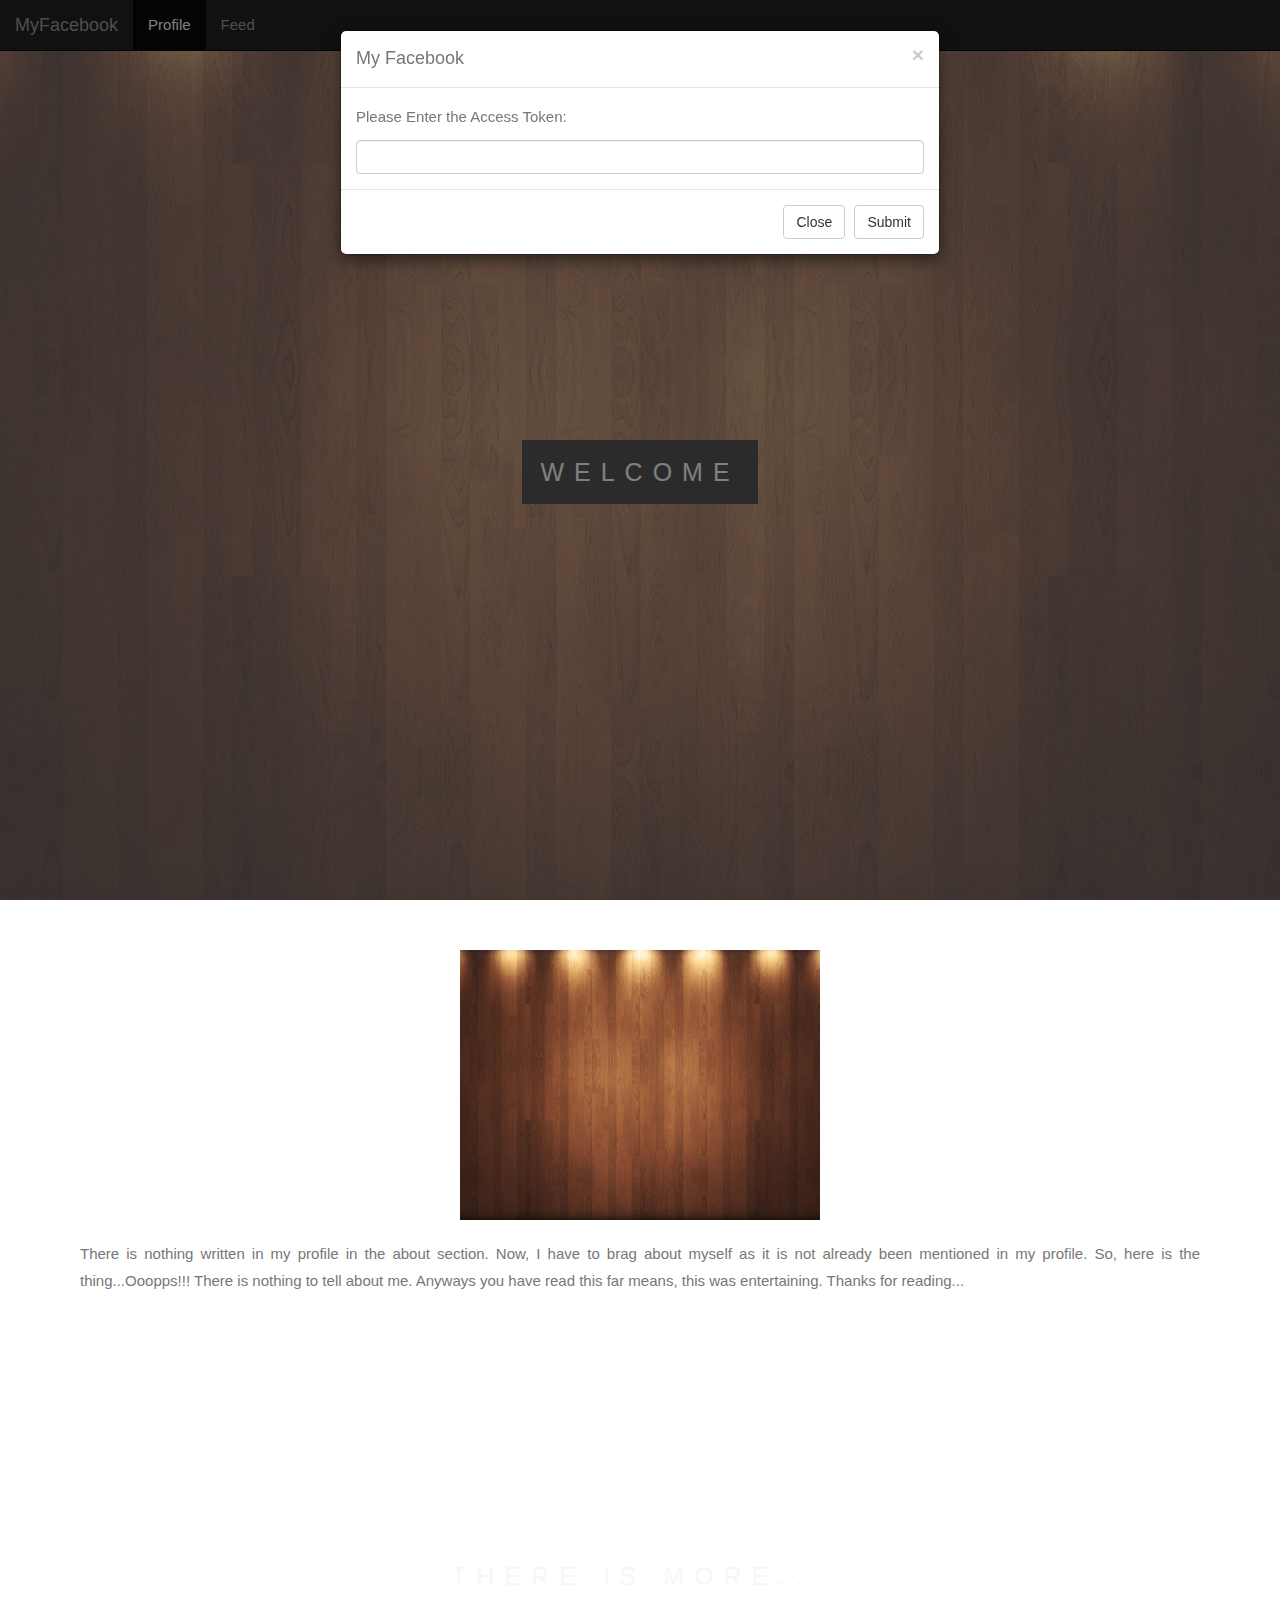
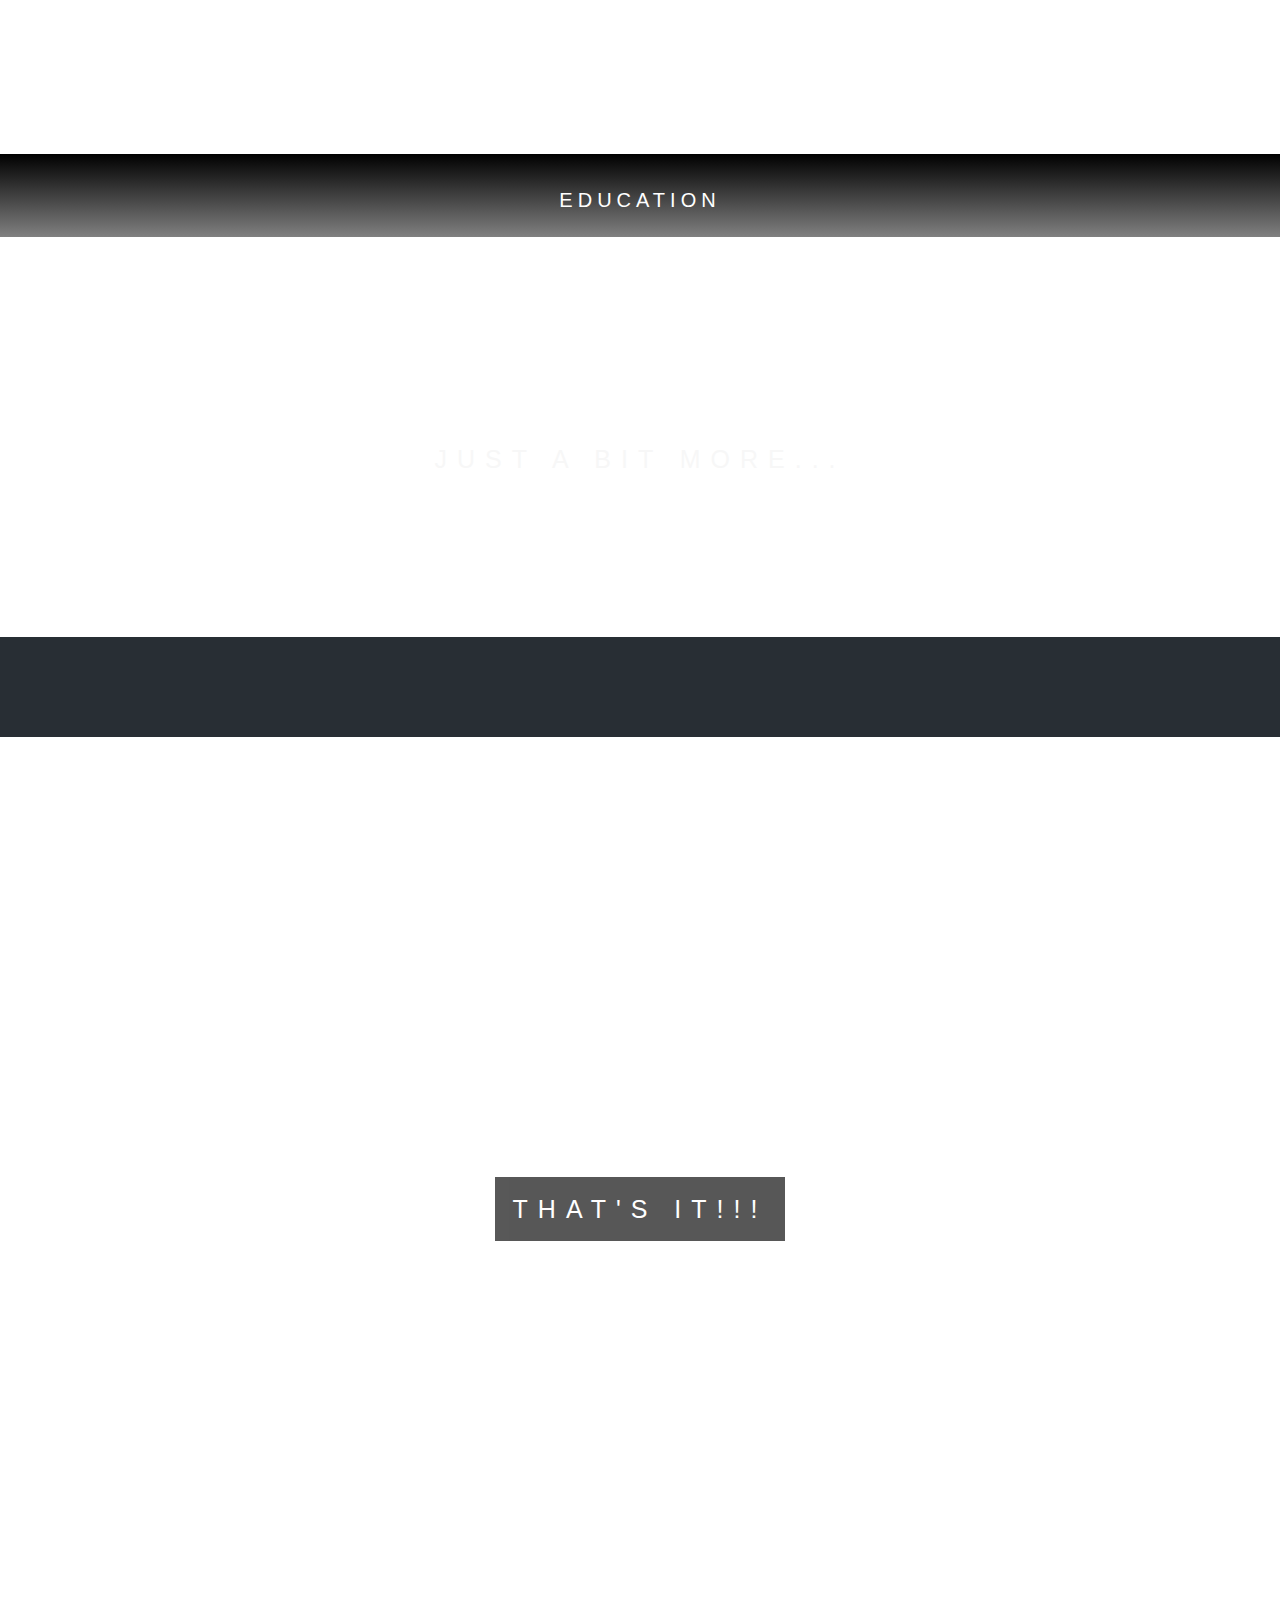
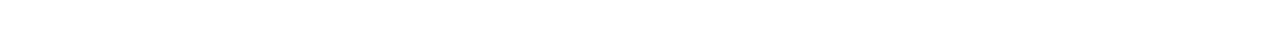
<file: index.html>
<!DOCTYPE html>
<html>
<head>
  <meta charset="UTF-8">
  <meta name="viewport" content="width=device-width, initial-scale=1">
  <link rel="stylesheet" href="https://maxcdn.bootstrapcdn.com/bootstrap/3.3.7/css/bootstrap.min.css">
  <!-- jQuery library -->
  <script src="https://ajax.googleapis.com/ajax/libs/jquery/3.2.1/jquery.min.js"></script>
  <!-- Latest compiled JavaScript -->
  <script src="https://maxcdn.bootstrapcdn.com/bootstrap/3.3.7/js/bootstrap.min.js"></script>
  <script type="text/javascript" src="myFB.js"></script>
  <link rel="stylesheet" href="myProfile.css">
</head>
<body>

  <nav class="navbar navbar-inverse navbar-fixed-top">
  <div class="container-fluid">
    <div class="navbar-header">
      <button type="button" class="navbar-toggle" data-toggle="collapse" data-target="#myNavbar">
        <span class="icon-bar"></span>
        <span class="icon-bar"></span>
        <span class="icon-bar"></span>
      </button>
      <a class="navbar-brand" href="#">MyFacebook</a>
    </div>
    <div class="collapse navbar-collapse" id="myNavbar">
      <ul class="nav navbar-nav">
        <li class="active"><a href="#">Profile</a></li>
        <li><a id='test' href="MyFacebookFeed.html">Feed</a></li>
      </ul>
    </div>
  </div>
  </nav>

<div class="bgimg-1">
  <div class="caption">
    <span class="border profileName">WELCOME</span>
  </div>
</div>

<div id="divAbout" style="color: #777;background-color:white;text-align:center;padding:50px 80px;text-align: justify; align:center;">
  <img id="imgProfilePic" src="images/dark_wooden_1.jpg">
  <h3 class="profileName" style="text-align:center;"></h3>
  <p id="aboutMe">There is nothing written in my profile in the about section. Now, I have to brag about myself as it is not already been mentioned in my profile.
  So, here is the thing...Ooopps!!! There is nothing to tell about me. Anyways you have read this far means, this was entertaining. Thanks for reading...</p>
</div>

<div class="bgimg-2">
  <div class="caption">
    <span class="border" style="background-color:transparent;font-size:25px;color: #f7f7f7;">THERE IS MORE...</span>
  </div>
</div>

<div style="position:relative;">
  <div id="divEducation" style="color:#ddd;background-color:#282E34;text-align:center;padding:1em;background: linear-gradient(black, gray);">
    <h3 style="text-align:center; color: white;">Education</h3>

  </div>
</div>

<div class="bgimg-3">
  <div class="caption">
    <span class="border" style="background-color:transparent;font-size:25px;color: #f7f7f7;">JUST A BIT MORE...</span>
  </div>
</div>

<div style="position:relative;">
  <div id="divContact" style="color:#ddd;background-color:#282E34;text-align:center;padding:50px 80px;text-align: center;">
  </div>
</div>

<div class="bgimg-1">
  <div class="caption">
    <span class="border">THAT'S IT!!!</span>
  </div>
</div>

<!-- Modal -->
<div id="myModal" class="modal fade" role="dialog">
  <div class="modal-dialog">

    <!-- Modal content-->
    <div class="modal-content">
      <div class="modal-header">
        <button type="button" class="close" data-dismiss="modal">&times;</button>
        <h4 class="modal-title">My Facebook</h4>
      </div>
      <div class="modal-body">
        <p>Please Enter the Access Token: </p>
        <input type="text" id="txtToken" class="form-control">
      </div>
      <div class="modal-footer">
        <button id="btnClose" type="button" class="btn btn-default" data-dismiss="modal">Close</button>
        <button id="btnSubmit" type="button" class="btn btn-default">Submit</button>
      </div>
    </div>

  </div>
</div>
<!-- Modal Ends Here -->

</body>
</html>
</file>
<file: myProfile.css>
@media (max-width: 500px) {
    body{
      font-size: 10px;
    }
}

@media (min-width: 501px) and (max-width: 768px) {
    body{
      font-size: 12px;
    }
}

@media (min-width: 769px) {
    body{font-size: 14px;}
}

body, html {
  height: 100%;
  margin: 0;
  font: 400 15px/1.8 "Lato", sans-serif;
  color: #777;
}

#divAbout{
  color: #777;
  background-color:white;
  text-align:center;
  padding:0.5em 0.8em;
  text-align: justify;
  align:center;
}

.bgimg-1, .bgimg-2, .bgimg-3 {
  position: relative;
  /*opacity: 0.65;*/
  background-attachment: fixed;
  background-position: center;
  background-repeat: no-repeat;
  background-size: cover;

}
.bgimg-1 {
  background-image: url("images/dark_wooden_1.jpg");
  min-height: 100%;
  opacity: 0.70;
}

.bgimg-2 {
  background-image: url("images/dark_wooden_2.jpg");
  min-height: 400px;
}

.bgimg-3 {
  background-image: url("images/dark_wooden_3.jpg");
  min-height: 400px;
}

.caption {
  position: absolute;
  left: 0;
  top: 50%;
  width: 100%;
  text-align: center;
  color: #000;
}

.caption span.border {
  background-color: #111;
  color: #fff;
  padding: 18px;
  font-size: 25px;
  letter-spacing: 10px;
}

h3 {
  letter-spacing: 5px;
  text-transform: uppercase;
  font: 20px "Lato", sans-serif;
  color: #111;
}

#imgProfilePic{
  width: 40vmin;
  margin-left: auto;
	margin-right: auto;
	display: block;
}

/* Turn off parallax scrolling for tablets and phones */
@media only screen and (max-device-width: 1024px) {
    .bgimg-1, .bgimg-2, .bgimg-3 {
        background-attachment: scroll;
    }
}

#gotoPosts{
  display: block;
  position: fixed;
  border: 2px solid black;
  border-radius: 5px;
  color: white;
  right: 1em;
  top: 1em;
  background: linear-gradient(gray, black);
}
</file>
